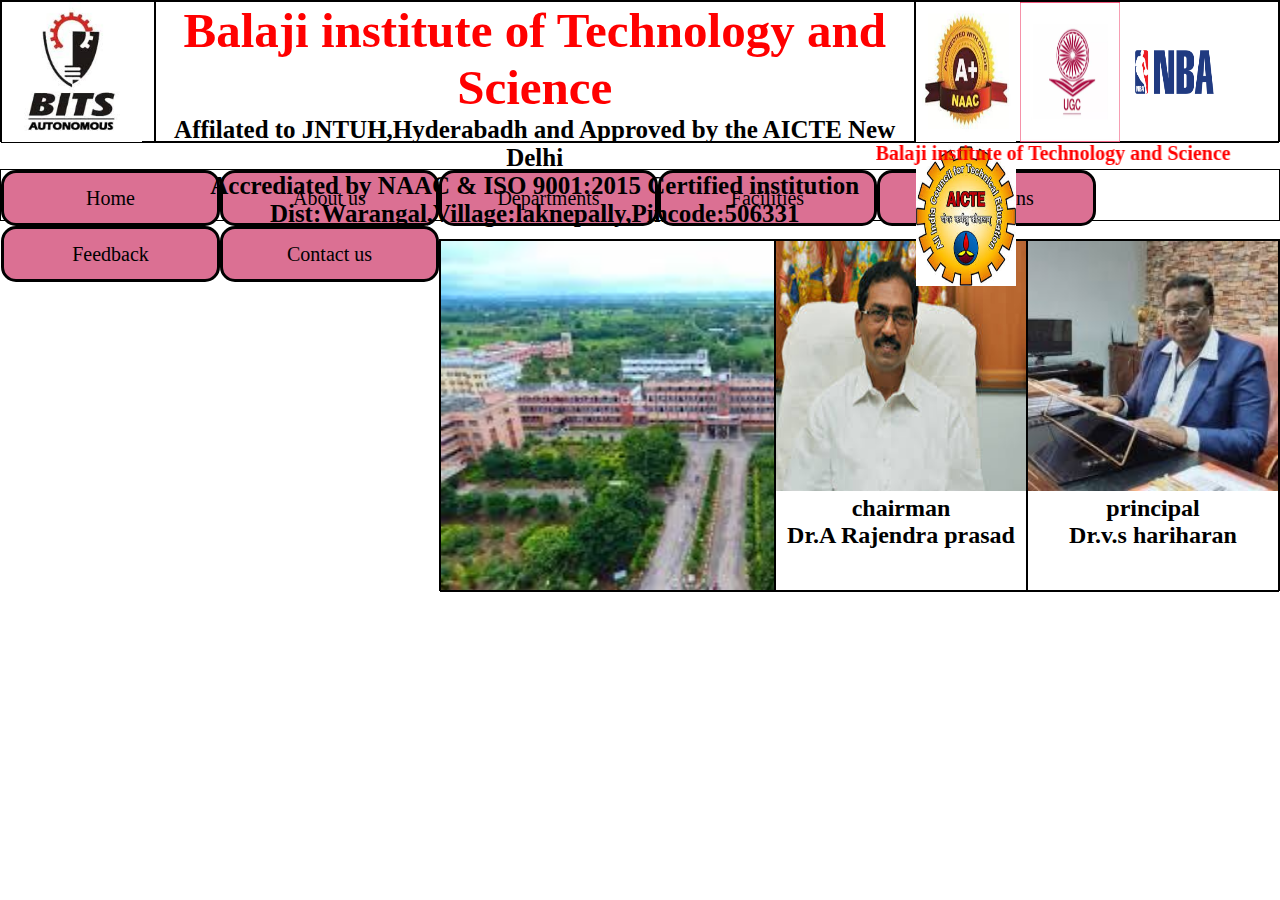
<file: index.html>
<!DOCTYPE html>
<html lang="en">
<head>
    <meta charset="UTF-8">
    <meta name="viewport" content="width=device-width, initial-scale=1.0">
    <title>BITS website</title>
    <link rel="stylesheet" href="style.css">
</head>
<body>
    <div class="outbox">
        <div id="in1">
            <img src="clg logo.jpg" alt="" height="140px" width="140px">
        </div>
        <div id="in2">
            <h1 id="clgname">Balaji institute of Technology and Science</h1>
            <h3 id="name1">Affilated to JNTUH,Hyderabadh and Approved by the AICTE New Delhi</h3>
            <h3 id="name1">Accrediated by NAAC & ISO 9001:2015 Certified institution</h3>
            <h3 id="name1">Dist:Warangal,Village:laknepally,Pincode:506331</h3>
        </div>
        <div id="in3">
            <img src="naaclogo.jpg" alt="" height="140px" width="100px">
            <img src="ugclogo.jpg" alt="" height="140px" width="100px">
            <img src="nba logo.jpg" alt="" height="140px" width="100px">
            <img src="aicte logo.jpg" alt="" height="140px" width="100px">
        </div>
    </div>
    <marquee behavior="alternate" direction="" id="scrolltext">Balaji institute of Technology and Science</marquee>
    <div id="navbox">
        <ul>
            <li><a href="">Home</a></li>
            <li><a href="">About us</a></li>
            <li><a href="">Departments</a></li>
            <li><a href="">Facilities</a>
            <ul>
                <li><a href="">bus</a></li>
                <li><a href="">canteen</a></li>
                <li><a href="">library</a></li>
                <li><a href="">hostel</a></li>
                <li><a href="">seminar hall</a></li>
            </ul>
            </li>
            <li><a href="">Admissions</a></li>
            <li><a href="">Feedback</a></li>
            <li><a href="contact.html">Contact us</a></li>
        </ul>
    </div>
    <br>
    <div class="outerbox">
        <div id="inbox1"></div>
        <div id="inbox2">
            <img src="chairman.jpg" alt="" width="250px" height="250px">
            <h2>chairman</h2>
            <h2>Dr.A Rajendra prasad</h2>
        </div>
        <div id="inbox3">
            <img src="principal.jpg" alt="" width="250px" height="250px">
            <h2>principal</h2>
            <h2>Dr.v.s hariharan</h2>
        </div>
    </div>
</body>
</html>
</file>
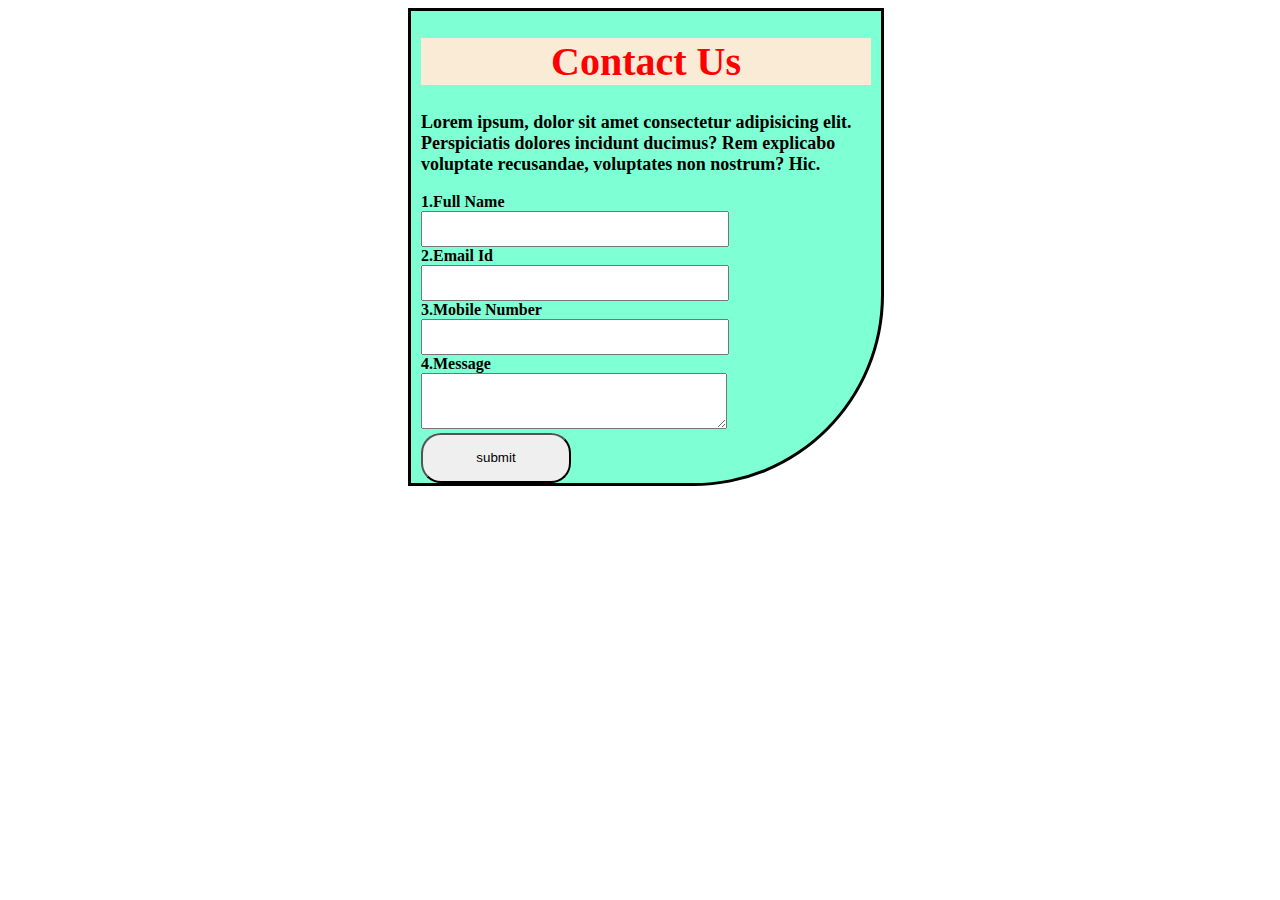
<file: contact.html>
<!DOCTYPE html>
<html lang="en">
<head>
    <meta charset="UTF-8">
    <meta name="viewport" content="width=device-width, initial-scale=1.0">
    <title>contactus</title>
    <link rel="stylesheet" href="contact.css">
</head>
<body>
    <form action="">
        <h1>Contact Us</h1>
        <p>Lorem ipsum, dolor sit amet consectetur adipisicing elit. Perspiciatis dolores incidunt ducimus? Rem explicabo voluptate recusandae, voluptates non nostrum? Hic.</p>
    <label for="">1.Full Name</label>
    <br>
    <input type="text">
    <br>
    <label for="">2.Email Id</label>
    <br>
    <input type="email">
    <br>
    <label for="">3.Mobile Number</label>
    <br>
    <input type="tel">
    <br>
    <label for="">4.Message</label>
    <br>
    <textarea name="" id="" cols="30" rows="10"></textarea>
    <br>
    <button>submit</button>
    </form>
</body>
</html>
</file>
<file: style.css>
*{
    margin: 0px;
    padding: 0px;
}
.outbox{
    border: solid 1px;
    height: 140px;
    display: flex;
}
#in1,#in2,#in3{
    border: solid 1px;
    height: 140px;
}
#in1{
    width: 180px;
}
#in2{
    width: 900px;
    text-align: center;
}
#in3{
    width: 430px;
}
#clgname{
    font-size: 49px;
    color: red;
}
#name1{
    font-size: 25px;
    color: black;
}
#scrolltext{
    font-size: 20px;
    color: red;
    font-weight: bold;
}
#navbox{
    border: solid 1px;
    height: 50px;
}
ul li{
    border: solid;
    height: 50px;
    width: 213px;
    float: left;
    background-color: palevioletred;
    text-align: center;
    line-height: 50px;
    border-radius: 15px;
}
ul{
    list-style: none;
}
ul li a{
    font-size: 20px;
    color: black;
    text-decoration: none;
}
ul li ul li{
    display: none;
}
ul li:hover ul li{
    display: block;
}
ul li:hover{
    background-color: goldenrod;
}
.outerbox{
    border: solid 1px;
    height: 350px;
    display: flex;
    justify-content: space-between;
}
#inbox1,#inbox2,#inbox3{
    border: solid 1px;
    height: 350px;
    z-index: -1;
}
#inbox1{
    width: 600px;
    background-image: url(bg1.jpg);
    background-repeat: no-repeat;
    background-size: 600px 350px;
    animation-name: imgchange;
    animation-duration: 10s;
    animation-iteration-count: infinite;
}
@keyframes imgchange{
    0%{
        background-image: url(bg2.jpg);
    }
    10%{
        background-image: url(bg3.jpg);
    }
    20%{
        background-image: url(bg4.jpg);
    }
    30%{
        background-image: url(bg5.jpg);
    }
    40%{
        background-image: url(bg6.jpg);
    }
    50%{
        background-image: url(bg1.jpg);
    }
}
#inbox2{
    width: 250px;
    text-align: center;
}
#inbox3{
    width: 250px;
    text-align: center;
}
</file>
<file: contact.css>
form{
    border: solid;
    width: 450px;
    margin-left: 400px;
    padding-left: 10px;
    padding-right: 10px;
    background-color: aquamarine;
    border-radius: 0% 0% 40% 0%;
}
h1{
    font-size: 40px;
    text-align: center;
    color: red;
    background-color: antiquewhite;
}
p{
    font-size: 18px;
    font-weight: bold;
}
label{
    font-size: medium;
    color: black;
    font-weight: bold;
}
input{
    height: 30px;
    width: 300px;
}
textarea{
    height: 50px;
    width: 300px;
}
button{
    height: 50px;
    width: 150px;
    border-radius: 20px;
}
button:hover{
    background-color: plum;
}
</file>
